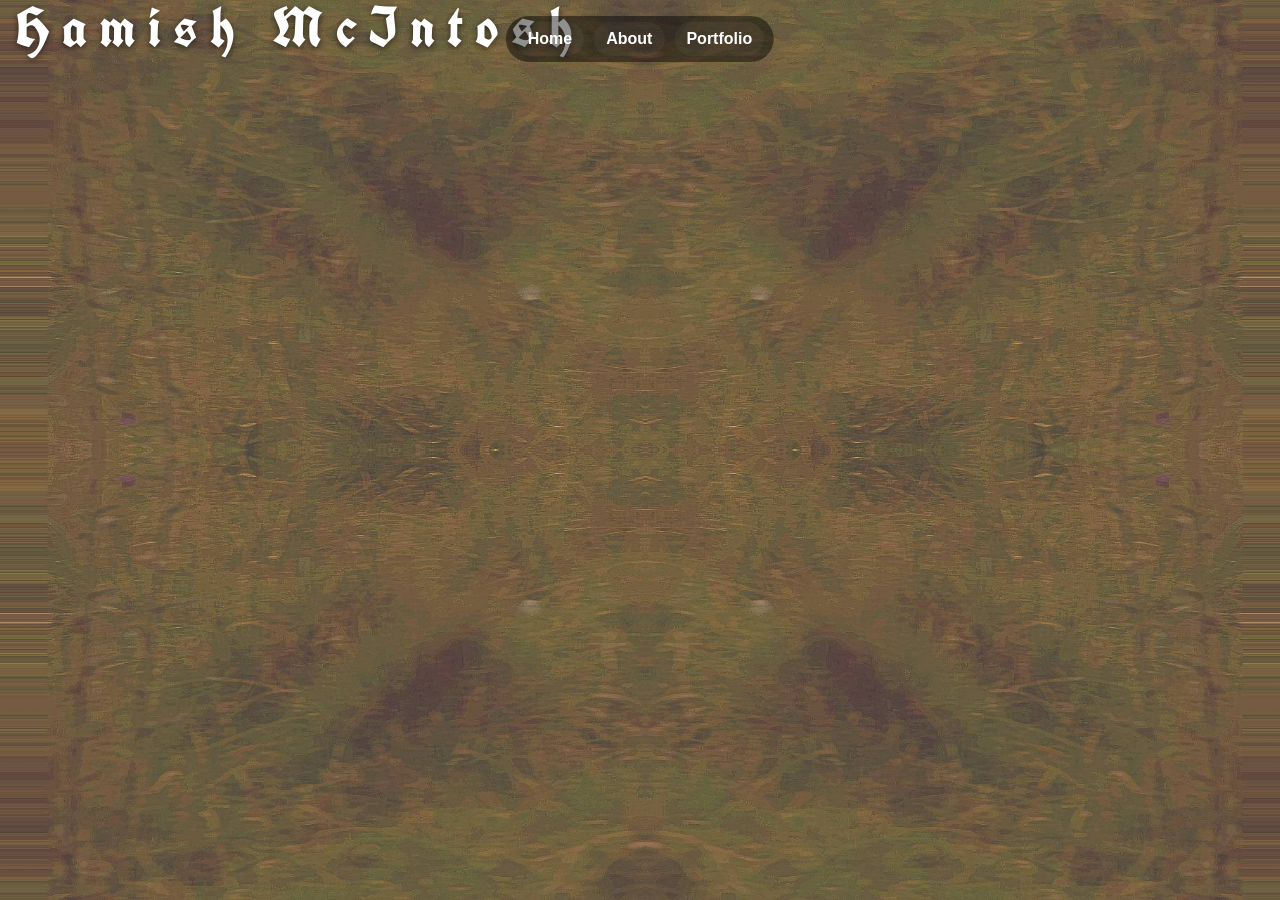
<file: index.html>
<!DOCTYPE html>
    <html>
    <head>
        <link rel="stylesheet" href="home.css">
        <!-- Gothic (blackletter) font from Google Fonts -->
        <link href="https://fonts.googleapis.com/css2?family=UnifrakturCook:wght@700&display=swap" rel="stylesheet">
        <title>Portfolio</title>
    </head>
    <body>
        <nav class="top-nav" role="navigation" aria-label="Main navigation">
            <a href="index.html" class="nav-link">Home</a>
            <a href="about.html" class="nav-link">About</a>
            <a href="portfolio.html" class="nav-link">Portfolio</a>
        </nav>
        <h1>Hamish McIntosh</h1>
    </body>
    </html>
</file>
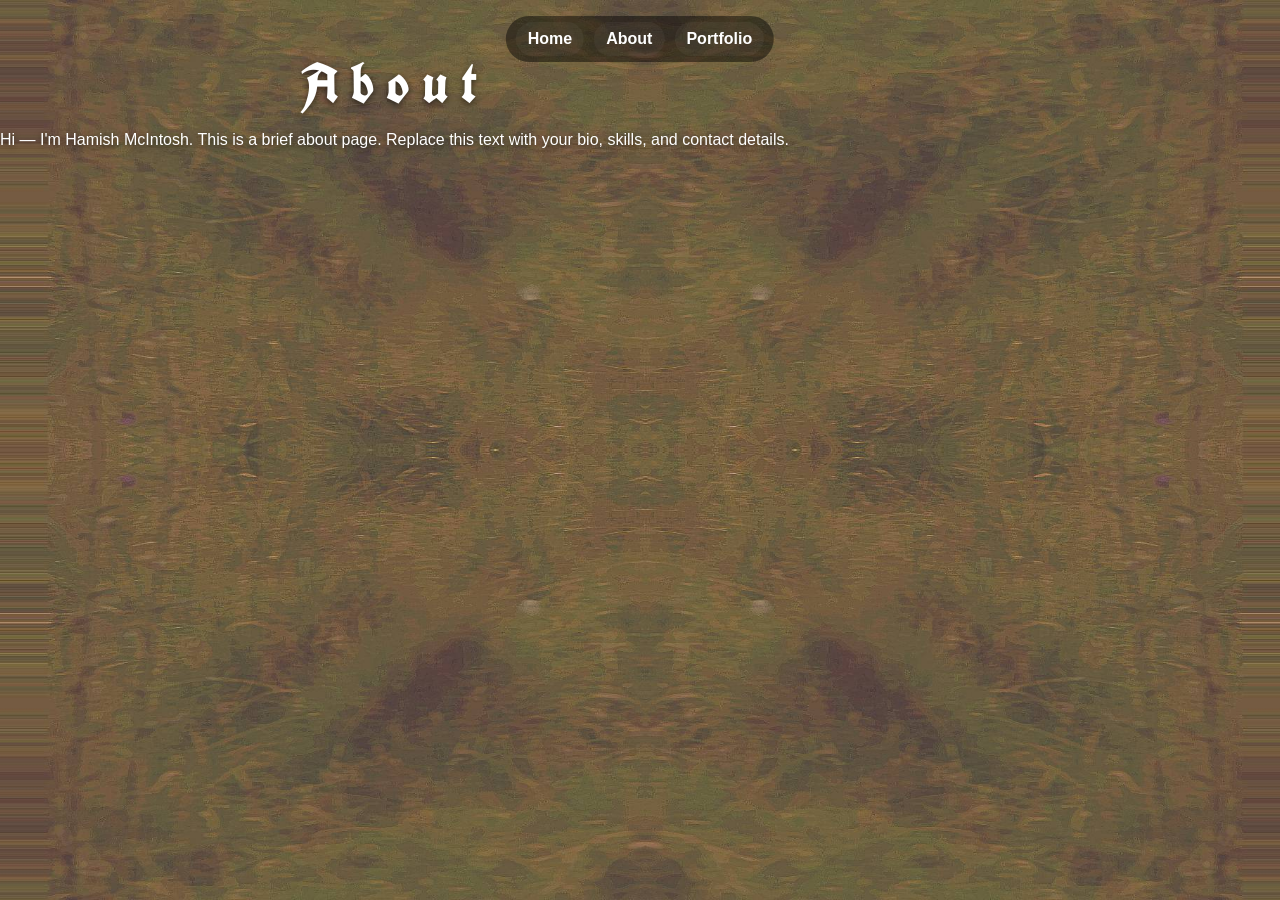
<file: about.html>
<!DOCTYPE html>
<html>
    <head>
        <meta charset="utf-8">
        <meta name="viewport" content="width=device-width,initial-scale=1">
        <link rel="stylesheet" href="home.css">
        <link href="https://fonts.googleapis.com/css2?family=UnifrakturCook:wght@700&display=swap" rel="stylesheet">
        <title>About — Hamish McIntosh</title>
    </head>
    <body>
        <nav class="top-nav" role="navigation" aria-label="Main navigation">
            <a href="index.html" class="nav-link">Home</a>
            <a href="about.html" class="nav-link">About</a>
            <a href="portfolio.html" class="nav-link">Portfolio</a>
        </nav>

        <main class="content">
            <h1>About</h1>
            <p style="color: #fff; text-align:center; max-width:800px; margin:1rem auto; text-shadow:0 2px 6px rgba(0,0,0,0.6);">Hi — I'm Hamish McIntosh. This is a brief about page. Replace this text with your bio, skills, and contact details.</p>
        </main>
    </body>
</html>
</file>
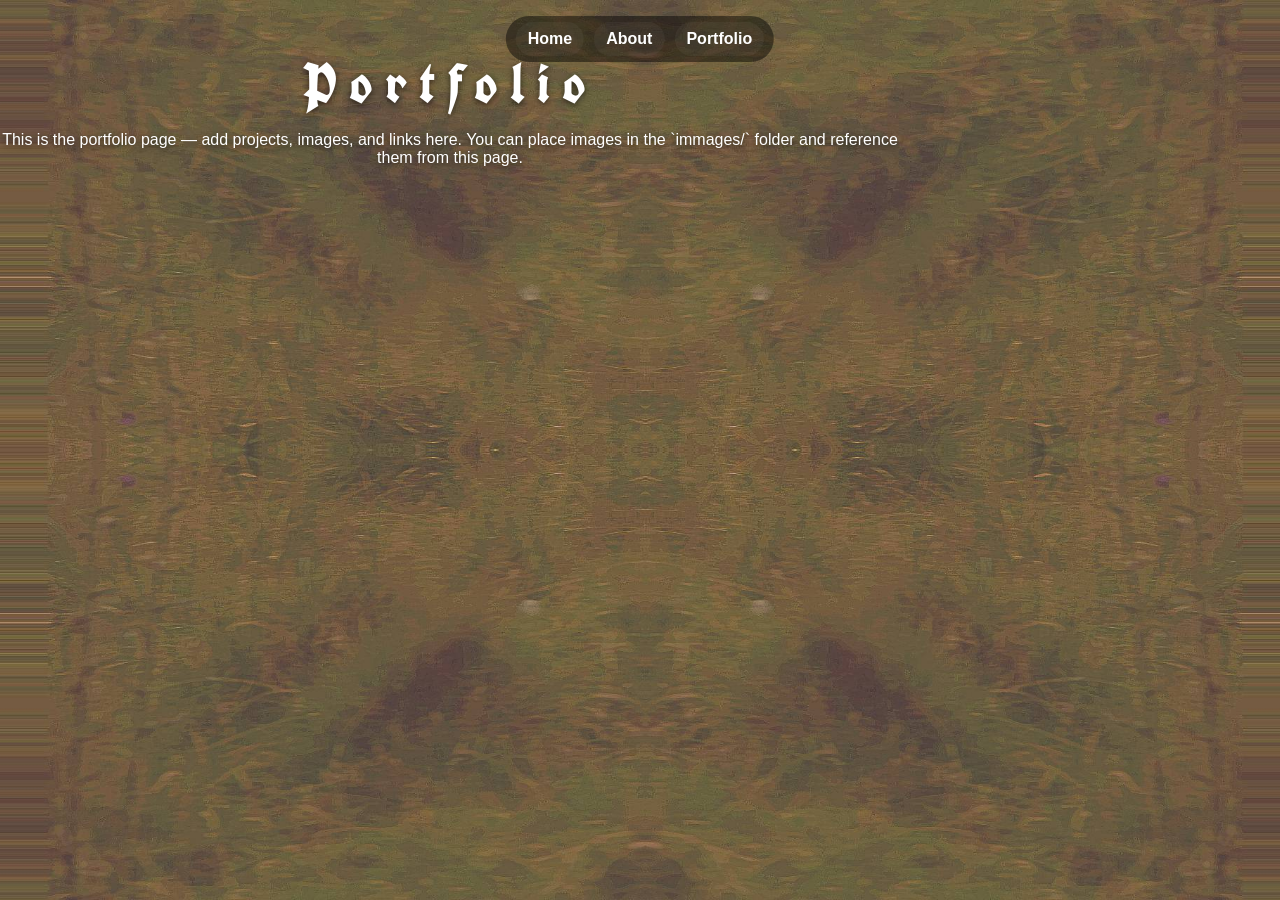
<file: portfolio.html>
<!DOCTYPE html>
<html>
    <head>
        <meta charset="utf-8">
        <meta name="viewport" content="width=device-width,initial-scale=1">
        <link rel="stylesheet" href="home.css">
        <link href="https://fonts.googleapis.com/css2?family=UnifrakturCook:wght@700&display=swap" rel="stylesheet">
        <title>Portfolio — Hamish McIntosh</title>
    </head>
    <body>
        <nav class="top-nav" role="navigation" aria-label="Main navigation">
            <a href="index.html" class="nav-link">Home</a>
            <a href="about.html" class="nav-link">About</a>
            <a href="portfolio.html" class="nav-link">Portfolio</a>
        </nav>

        <main class="content">
            <h1>Portfolio</h1>
            <p style="color:#fff; text-align:center; max-width:900px; margin:1rem auto; text-shadow:0 2px 6px rgba(0,0,0,0.6);">This is the portfolio page — add projects, images, and links here. You can place images in the `immages/` folder and reference them from this page.</p>
        </main>
    </body>
</html>
</file>
<file: home.css>
html, body {
  html, body {
    height: 50%;
    margin: 0;
    overflow: hidden; /* remove page scrollbar */
    font-family: Arial, sans-serif;
    box-sizing: border-box;
  }

  body {
    background-image: url('immages/portfolio.jpg');
    background-size: cover;
    background-position: center;
    background-repeat: no-repeat;
    min-height: 100vh;
    display: flex;
    align-items: right; /* vertical centering */
    justify-content: left; /* horizontal centering */
    color: #ffffff;
  }

  h1 {
    font-size: clamp(1.25rem, 6vw, 3.5rem);
    font-style: bold;
    margin: 0;
    text-align: center;
    text-shadow: 0 2px 6px rgba(0,0,0,0.6);
    padding: 0 1rem;
    max-width: 90vw;
    line-height: 1.05;
    word-wrap: break-word;
  }

  /* Apply the imported gothic font to the heading */
  h1 {
    font-family: 'UnifrakturCook', serif;
    letter-spacing: 12px;
    transform: translateY(-2px);
    -webkit-font-smoothing: antialiased;
  }

  /* Slightly reduce size on very small screens */
  @media (max-width: 420px) {
    h1 { font-size: 2rem; }
  }

  /* Top centered navigation */
  .top-nav {
    position: fixed;
    top: 16px;
    left: 50%;
    transform: translateX(-50%);
    display: flex;
    gap: 10px;
    background: rgba(0,0,0,0.45);
    padding: 6px 10px;
    border-radius: 999px;
    z-index: 1000;
    align-items: center;
  }
  .top-nav .nav-link {
    color: #ffffff;
    text-decoration: none;
    padding: 8px 12px;
    border-radius: 999px;
    font-weight: 600;
    transition: background 150ms ease, transform 120ms ease;
    background: rgba(255,255,255,0.04);
  }
  .top-nav .nav-link:hover,
  .top-nav .nav-link:focus {
    background: rgba(255,255,255,0.12);
    transform: translateY(-2px);
  }

  /* Make sure main content sits below the nav on small screens */
  .content { padding-top: 3.5rem; }
</file>
